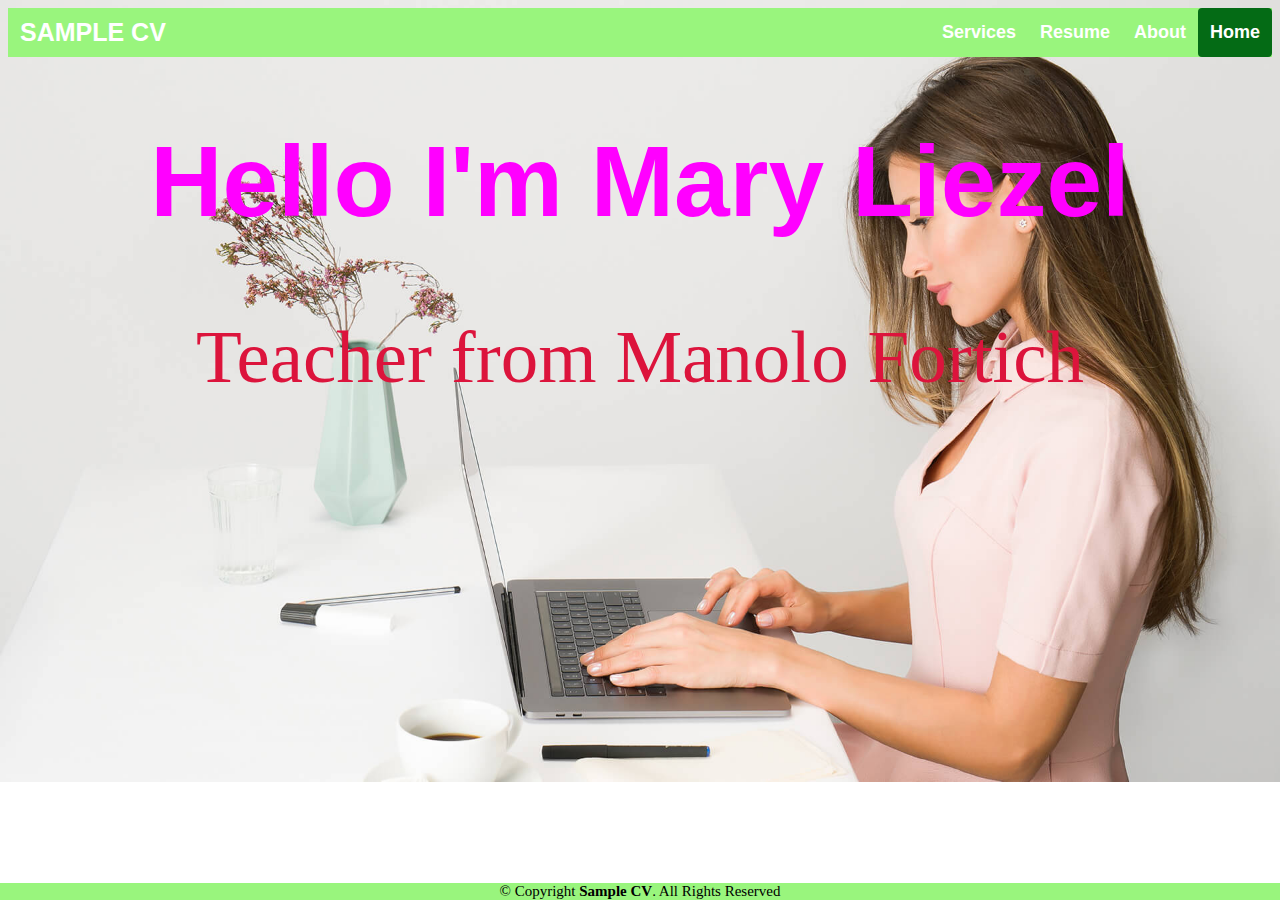
<file: index.html>
<!DOCTYPE html>
<html>
<head>
    <title>Sample CV</title>
    <link rel="stylesheet" type="text/css" href="index-style.css" media="screen">
</head>

<body>
    <header>
        <div class="header">
            <div class="header-Left">
                <a href="index.html" class="logo">SAMPLE CV</a>
            </div>
        <div class="header-Right">
            <a href="SERVICES.html">Services</a>
            <a href="RESUME.html">Resume</a>
            <a href="about.html">About</a>
            <a class="active" href="index.html">Home</a>
        </div>
    </div>
    </header>

    <section>
        <h1>Hello I'm Mary Liezel</h1>
        <p>Teacher from Manolo Fortich</p>
    </section>

    <footer>
        <footer class>
            <div class="footer">
                &copy; Copyright <strong><span>Sample CV</span></strong>. All Rights Reserved
            </div>
        </footer>
    
    
    </footer>
    
</body>

</html>
</file>
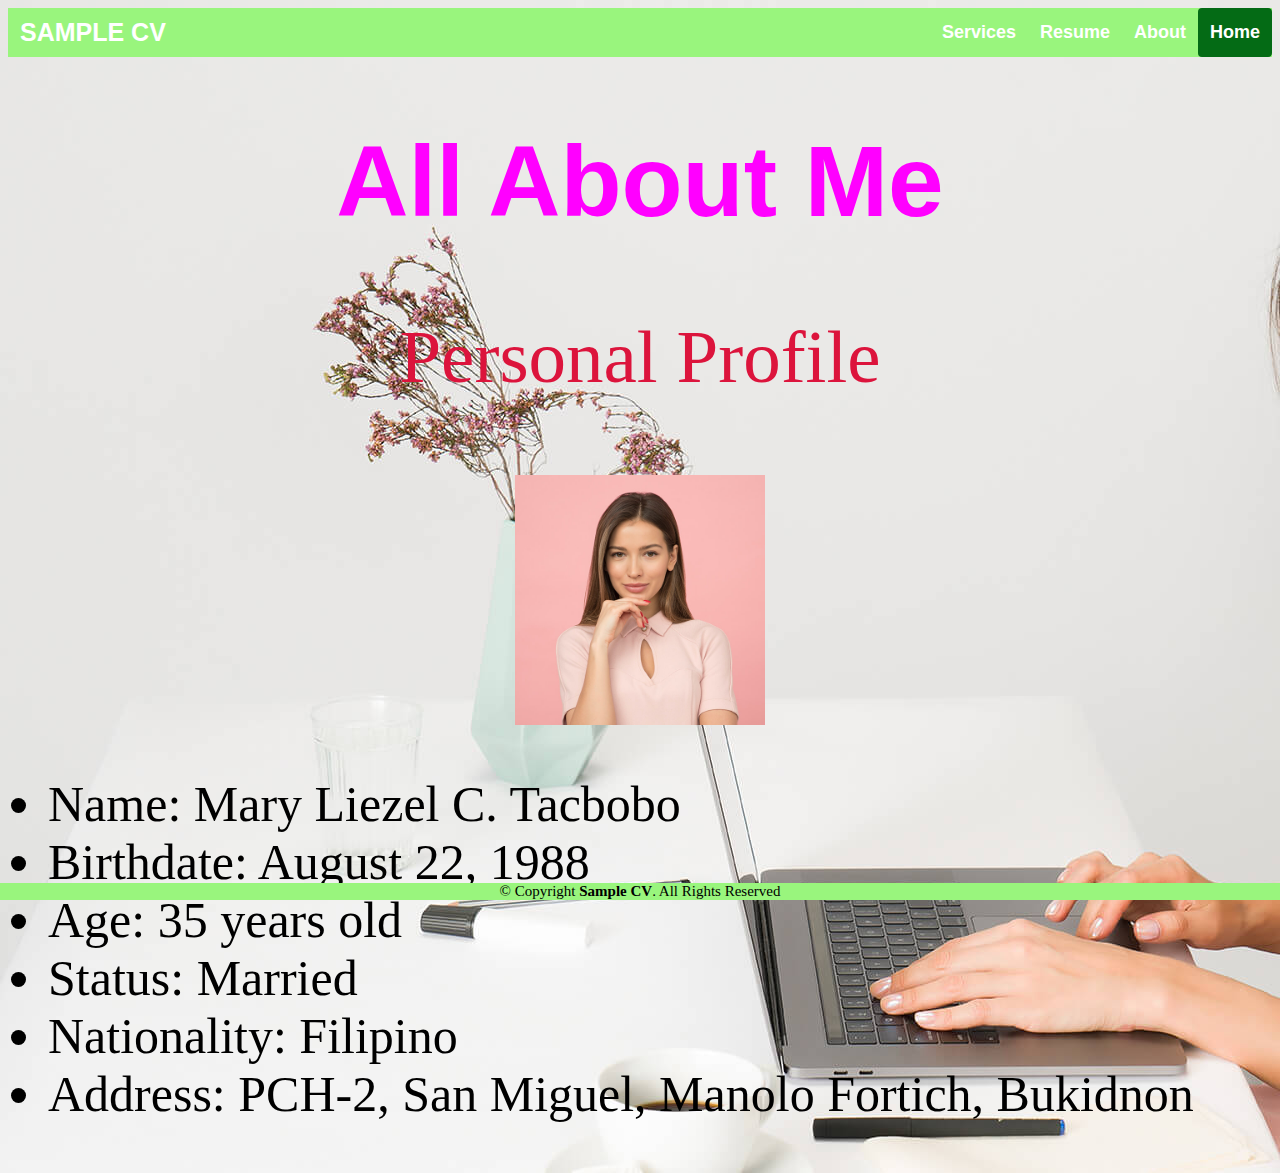
<file: about.html>
<!DOCTYPE html>
<html>
<head>
    <title>Sample CV</title>
    <link rel="stylesheet" type="text/css" href="index-style.css" media="screen">
</head>

<body>
    <header>
        <div class="header">
            <div class="header-Left">
                <a href="index.html" class="logo">SAMPLE CV</a>
            </div>
        <div class="header-Right">
            <a href="services.html">Services</a>
            <a href="resume.html">Resume</a>
            <a href="about.html">About</a>
            <a class="active" href="index.html">Home</a>
        </div>
    </div>
    </header>

    <section>
        <h1>All About Me</h1>
        <p>Personal Profile</p>
       
            <div id="context">
                <img src="PHOTOS/people/Person 1.jpg">
                <ul>
                    <li>Name: Mary Liezel C. Tacbobo</li>
                    <li>Birthdate: August 22, 1988</li>
                    <li>Age: 35 years old</li>
                    <li>Status: Married</li>
                    <li>Nationality: Filipino</li>
                    <li>Address: PCH-2, San Miguel, Manolo Fortich, Bukidnon</li>
                </ul>
            </div>
    </section>

    <footer>
        <footer class>
            <div class="footer">
                &copy; Copyright <strong><span>Sample CV</span></strong>. All Rights Reserved
            </div>
        </footer>
    
    
    </footer>
    
</body>

</html>
</file>
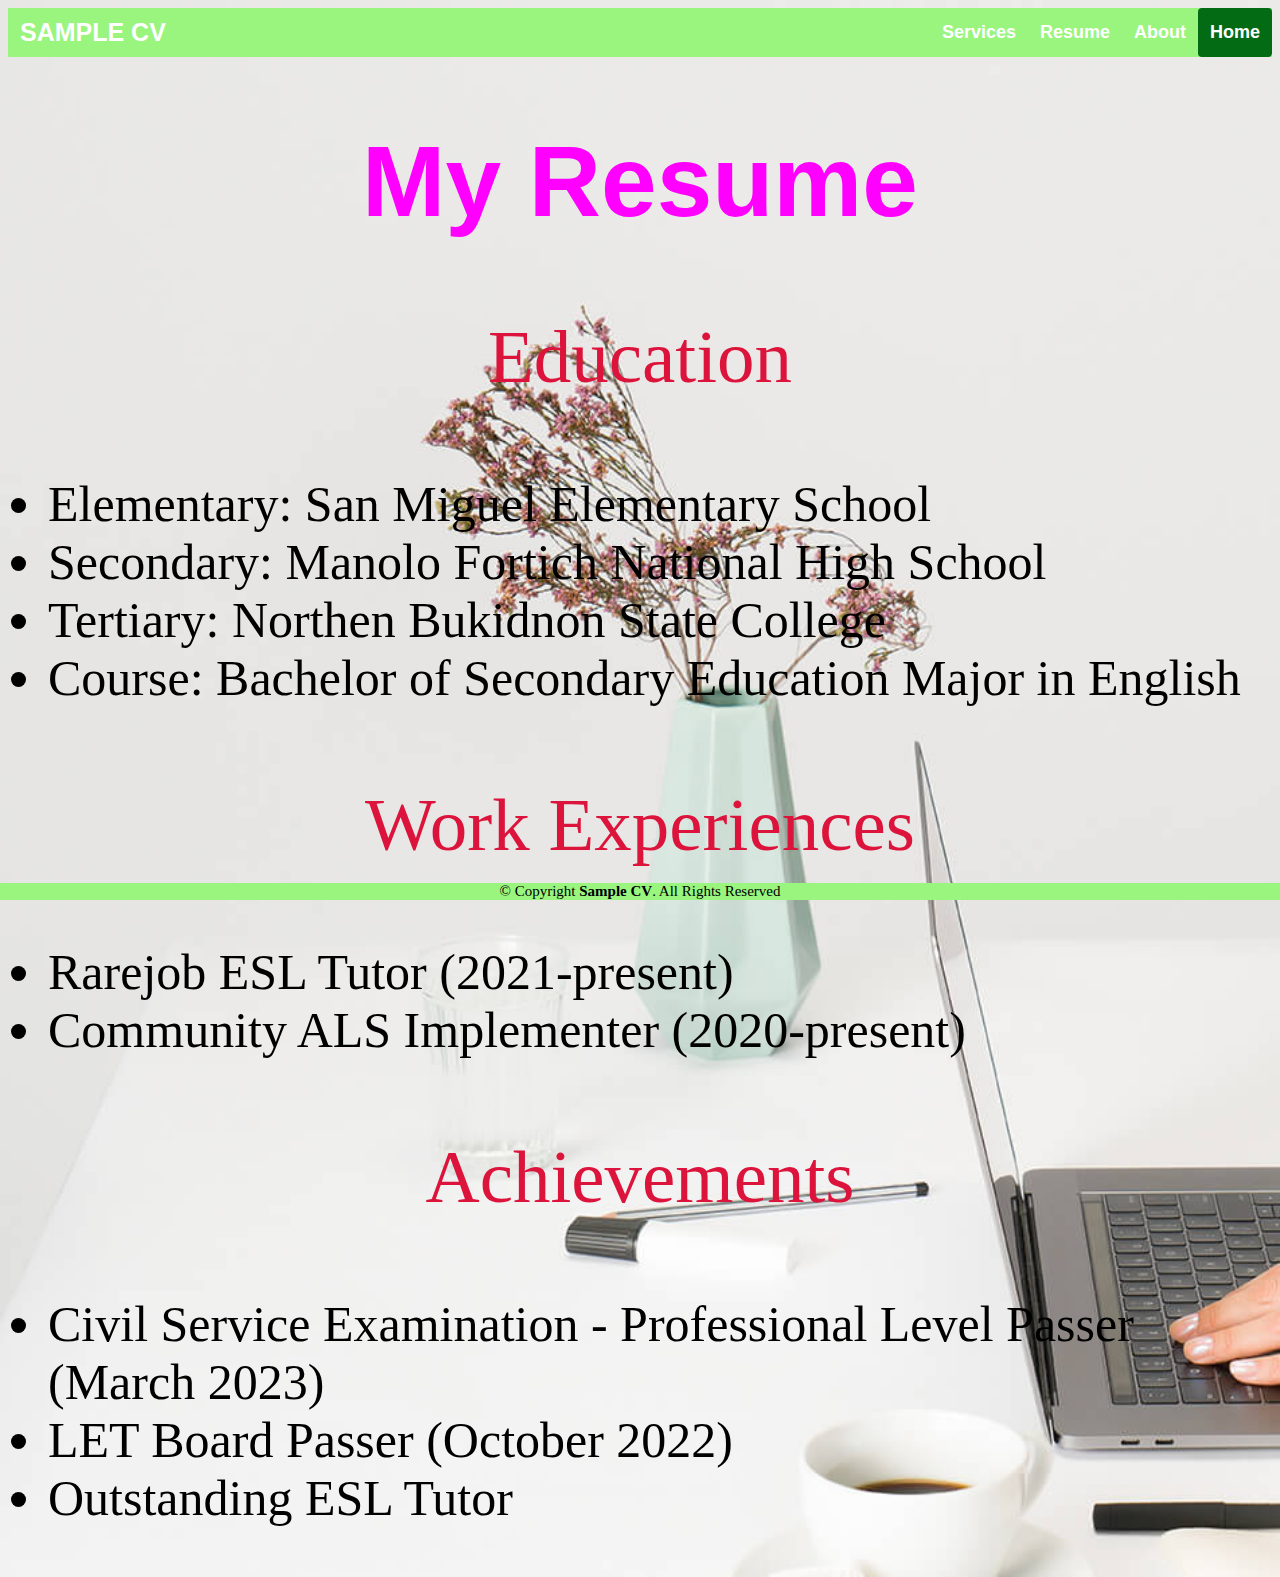
<file: resume.html>
<!DOCTYPE html>
<html>
<head>
    <title>Sample CV</title>
    <link rel="stylesheet" type="text/css" href="index-style.css" media="screen">
</head>

<body>
    <header>
        <div class="header">
            <div class="header-Left">
                <a href="index.html" class="logo">SAMPLE CV</a>
            </div>
        <div class="header-Right">
            <a href="services.html">Services</a>
            <a href="resume.html">Resume</a>
            <a href="about.html">About</a>
            <a class="active" href="INDEX.html">Home</a>
        </div>
    </div>
    </header>

    <section>
        <h1>My Resume</h1>
        <p>Education</p>
        <div id="context">
            <ul>
                <li>Elementary: San Miguel Elementary School</li>
                <li>Secondary: Manolo Fortich National High School</li>
                <li>Tertiary: Northen Bukidnon State College</li>
                <li>Course: Bachelor of Secondary Education Major in English</li>
            
            </ul>
        </div>

        <p>Work Experiences</p>
        <div id="context">
            <ul>
                <li>Rarejob ESL Tutor (2021-present)</li>
                <li>Community ALS Implementer (2020-present)</li>
                
            </ul>
        </div>

        <p>Achievements</p>
        <div id="context">
            <ul>
                <li>Civil Service Examination - Professional Level Passer (March 2023)</li>
                <li>LET Board Passer (October 2022)</li>
                <li>Outstanding ESL Tutor</li>
                
            </ul>
        </div>

    </section>

    <footer>
        <footer class>
            <div class="footer">
                &copy; Copyright <strong><span>Sample CV</span></strong>. All Rights Reserved
            </div>
        </footer>
    
    
    </footer>
    
</body>

</html>
</file>
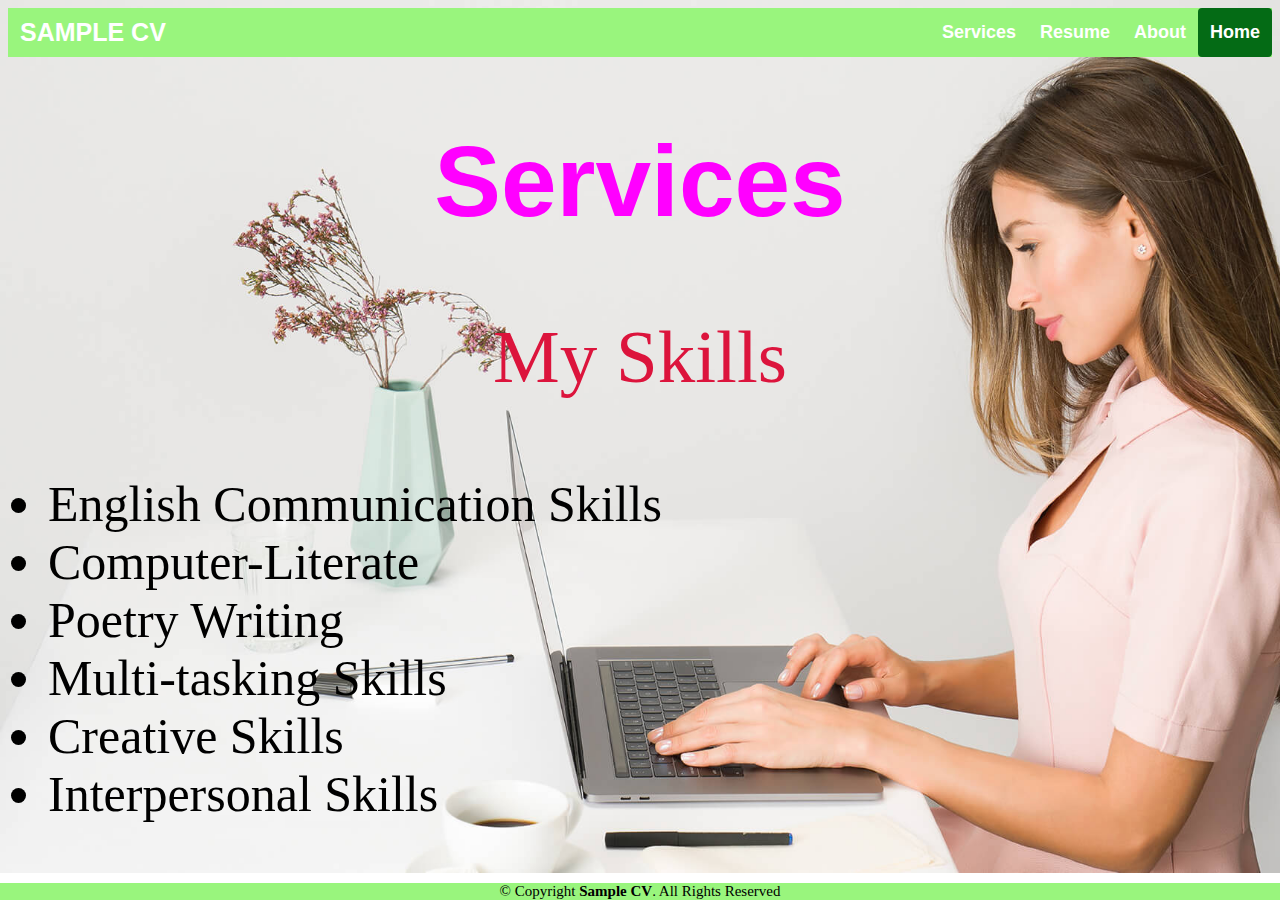
<file: services.html>
<!DOCTYPE html>
<html>
<head>
    <title>Sample CV</title>
    <link rel="stylesheet" type="text/css" href="index-style.css" media="screen">
</head>

<body>
    <header>
        <div class="header">
            <div class="header-Left">
                <a href="index.html" class="logo">SAMPLE CV</a>
            </div>
        <div class="header-Right">
            <a href="services.html">Services</a>
            <a href="resume.html">Resume</a>
            <a href="about.html">About</a>
            <a class="active" href="index.html">Home</a>
        </div>
    </div>
    </header>

    <section>
        <h1>Services</h1>
        <p>My Skills</p>
        <div id="context">
            <ul>
                <li>English Communication Skills</li>
                <li>Computer-Literate</li>
                <li>Poetry Writing</li>
                <li>Multi-tasking Skills</li>
                <li>Creative Skills</li>
                <li>Interpersonal Skills</li>
            
            </ul>
        </div>
    </section>

    <footer>
        <footer class>
            <div class="footer">
                &copy; Copyright <strong><span>Sample CV</span></strong>. All Rights Reserved
            </div>
        </footer>
    
    
    </footer>
    
</body>

</html>
</file>
<file: index-style.css>
body{
    background-image: url("PHOTOS/BackGround 1.jpg");
    background-repeat: no-repeat;
    background-size: cover;
}



h1{
    color: fuchsia;
    font-size: 100px;
    font-family: Arial;
    text-align: center;
}
p{
    color: crimson;
    font-size: 75px;
    font-family: cursive;
    text-align: center;  
}
.header {
    overflow: hidden;
    background-color: rgb(153, 245, 125);
    /*padding: 20px 10px;*/
  }

  .header img{
    height: 50px;
    width: 50px;
  }
  

  /* Style the header links */
  .header a {
    float: left;
    color: white;
    text-align: center;
    padding: 12px;
    text-decoration: none;
    font-size: 18px;
    line-height: 25px;
    border-radius: 4px;
    font-family: Arial, Helvetica, sans-serif;
    font-weight: bold;
  }
  
  /* Style the logo link (notice that we set the same value of line-height and font-size to prevent the header to increase when the font gets bigger */
  .header a.logo {
    font-size: 25px;
    font-weight: bold;
    font-family: Arial, Helvetica, sans-serif;
  }
  
  /* Change the background color on mouse-over */
  .header a:hover {
    background-color: Black;
    color: White;
  }

  .header a.active {
    background-color: rgb(4, 107, 21);
    color: white;
  }
  
  /* Float the link section to the right */
  .header-Right {
    float: right;
  }
  
.footer{
    position:fixed;
    left: 0;
    bottom: 0;
    width: 100%;
    background-color: rgb(153, 245, 125);
    color: black;
    text-align: center;
    font-size: 15px;
  }
  #context ul{
    font-size: 50px;
    font-family: cursive;
    text-align: left;
  }

  #context img{
    width: 250px;
    height:250px;
    display: block;
    margin-left: auto;
    margin-right: auto;
  }
</file>
